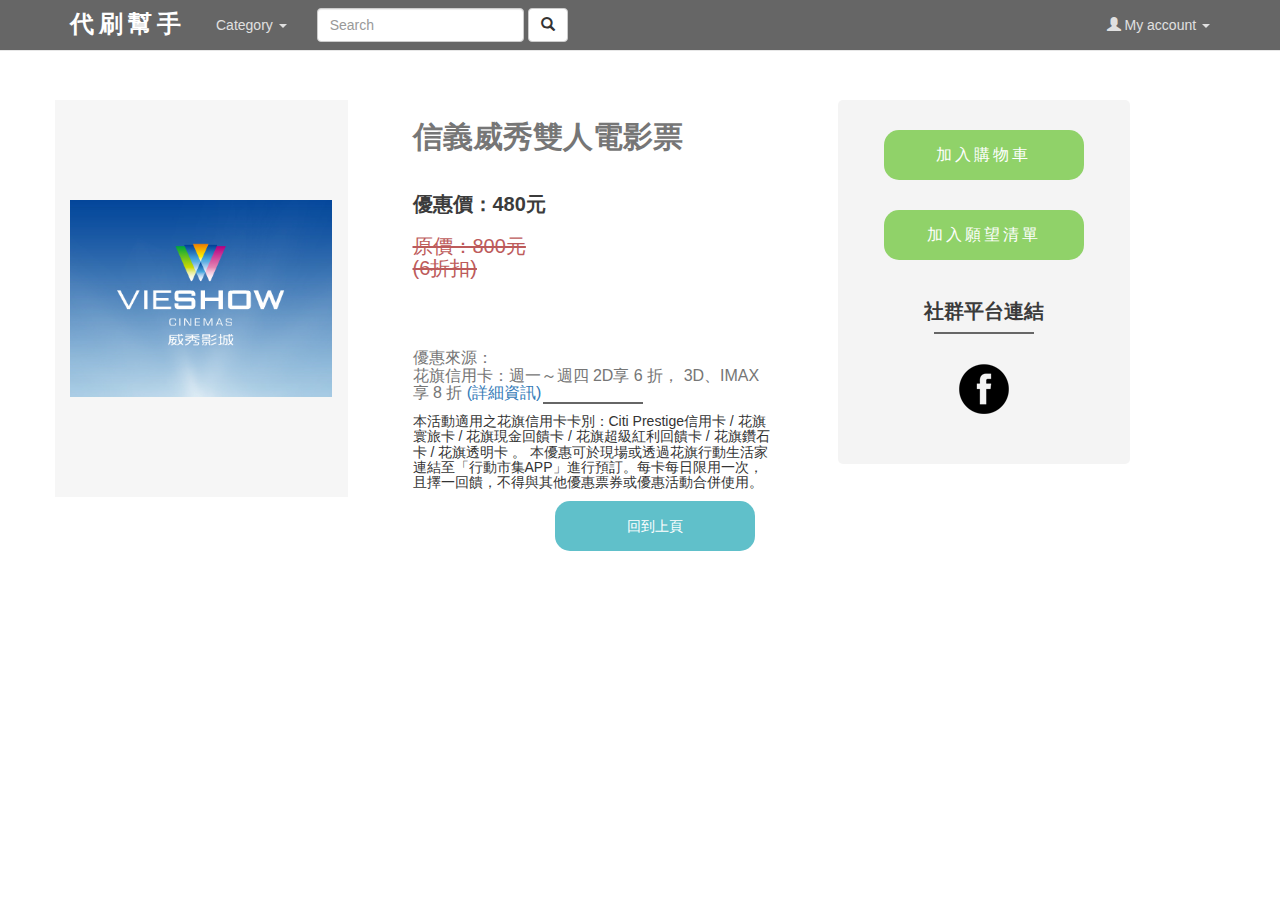
<file: good_page.html>
<!DOCTYPE html>
<html>
  <head>
    <meta charset="utf-8">
    <meta name="viewport" content="width=device-width, initial-scale=1">
    <link rel="stylesheet" href="css/bootstrap.min.css">
    <link rel="stylesheet" href="css/good_page.css">
    <title>hello</title>
  </head>
  <body>
    <nav class="navbar navbar-default navbar-fixed-top">
      <div class="container">
        <div class="row">
        <div class=" col-md-12 ">
        <div class="navbar-header">
          <button class="navbar-toggle" data-target="#navbar-hanburger" data-toggle="collapse" type="button">
            <span class="icon-bar"></span>
            <span class="icon-bar"></span>
            <span class="icon-bar"></span>
          </button>
          <a class="navbar-brand" href="index.html">
            <h4>代刷幫手</h4>
          </a>
        </div> <!-- navbar-header -->
        <div class="navbar-collapse collapse" id="navbar-hanburger">
          <ul class="nav navbar-nav">

            <li class="dropdown">
              <a href="#" class="dropdown-toggle" data-toggle="dropdown">Category <strong class="caret"></strong></a>
              <ul class="dropdown-menu">
                <li><a href="shop1.html">美食</a></li>
                <li><a href="shop2.html">休閒</a></li>
                <li><a href="shop3.html">住宿</a></li>
                <li><a href="#"></a></li>
                <li><a href="shop4.html">購物</a></li>
              </ul><!-- end dropdown-menu -->
            </li>
          </ul>
          <form class="navbar-form navbar-left" role="search">
            <input  type="text" class="form-control"
            placeholder="Search">
            <button type="submit" class="btn btn-default">
              <span class="glyphicon glyphicon-search"></span>
            </button>
          </form>
          <ul class="nav navbar-nav navbar-right">
            <li class="dropdown">
              <a href="#" class="dropdown-toggle" data-toggle="dropdown"><span class="glyphicon glyphicon-user"></span> My account <strong class="caret"></strong></a>
              <ul class="dropdown-menu">
                <li><a href="#"><span class="glyphicon glyphicon-cog"></span> Settings</a></li>
                <li><a href="#"><span class="glyphicon glyphicon-wrench"></span> Update Profile</a></li>
                <li><a href="#"><span class="glyphicon glyphicon-briefcase"></span> Billing</a></li>
                <li class="divider"></li>
                <li><a href="#"><span class="glyphicon glyphicon-off"></span> Sign out</a></li>
              </ul>
            </li>
          </ul><!-- end nav pull-right -->
        </div><!-- /.navbar-collapse -->
      </div>
    </div>
      </div><!-- /.container -->
    </nav>
    <div class="container"   >


    <div class="row">
      <div class="col-md-3 fixed" id="good_photo">

          <img src="images/good_img.jpg" class="img_fixed img-responsive" alt="">
        </div>
        <div class="col-md-4 fixed fixed_content">

          <h1>信義威秀雙人電影票</h1>
              <h4>優惠價：480元</h4>
              <h3>原價：800元 </br> (6折扣)</h3>

              <h4 id="from">優惠來源：</br>
                花旗信用卡：週一～週四
2D享 6 折， 3D、IMAX享 8 折 <a href="#">(詳細資訊)</a>
                    <div class="line">

                    </div>
                    <h5>
本活動適用之花旗信用卡卡別：Citi Prestige信用卡 / 花旗寰旅卡 / 花旗現金回饋卡 / 花旗超級紅利回饋卡 / 花旗鑽石卡 / 花旗透明卡 。
本優惠可於現場或透過花旗行動生活家連結至「行動市集APP」進行預訂。每卡每日限用一次，且擇一回饋，不得與其他優惠票券或優惠活動合併使用。</h5>
          </div>
          <div class="col-md-3 fixed fixed_2 bg_color">

              <div class="button first_button">
                <a href="#">加入購物車</a>
              </div>

                  <div class="button second_button">
                    <a href="#">加入願望清單</a>
                  </div>

                  <h4>社群平台連結</h4>
                  <div class="line">

                  </div>
                  <div id="fb-root"></div>
<script>(function(d, s, id) {
  var js, fjs = d.getElementsByTagName(s)[0];
  if (d.getElementById(id)) return;
  js = d.createElement(s); js.id = id;
  js.src = "//connect.facebook.net/zh_TW/sdk.js#xfbml=1&version=v2.8";
  fjs.parentNode.insertBefore(js, fjs);
}(document, 'script', 'facebook-jssdk'));</script>
                  <div class="share_button">


                  <div class="fb-share-button" data-href="https://curfan.github.io/final/" data-layout="button_count" data-size="small" data-mobile-iframe="false"><a class="fb-xfbml-parse-ignore" target="_blank" href="https://www.facebook.com/sharer/sharer.php?u=https%3A%2F%2Fcurfan.github.io%2Ffinal%2F&amp;src=sdkpreparse"><img src="images/share_button.png" alt=""></a></div>
                </div>
      </div>

          </div>
          <div class="container">

          <div class="row">
            <div class="col-md-12">




          <div class="back_button">
              <a href="shop3.html">回到上頁</a>

          </div>
        </div>
        </div>
</div>

      <div class="row" id="myJumbotron">
      </div><!-- end myJumbotron-->

      <div class="row" id="myThumbnailHeading">
      </div><!-- end myThumbnailHeading -->

      <div class="row" id="myThumbnail">
      </div><!-- end myThumbnail -->

      <div class="row" id="myTabInfo">
      </div><!-- end myTabInfo -->

    </div><!-- end container -->

    <footer>
    </footer>
    <script src="js/jquery.min.js"></script>
    <script src="js/bootstrap.min.js"></script>
  </body>
</html>
</file>
<file: css/good_page.css>
.navbar-brand {
  padding: 12px 15px;
}
.navbar {
  background: #666666;
}
.navbar-header h4{
  color:white;
margin-top:-1px;
font-size: 24px;
font-weight: bold;
letter-spacing: 5px;
}
.jumbotrump{
   background: url('../images/love-beans-caffeine-coffee.png') top center repeat;
}
/* --------------------------------------
 Carousel
 -------------------------------------- */

.good_picture{
  background: pink;
}
#good_photo{

  background: #F6F6F6;
  padding-bottom: 100px;
}
.fixed{
  margin-top: 100px;
}
.fixed_content{
  margin-left: 50px;
}
.fixed h1{
  font-size: 30px;
  color:#767676;
  font-weight: bolder;
}
.fixed h4{
  font-size: 20px;
  padding-top: 30px;
  font-weight: bold;
  color: #3B3B3B;
}
.fixed h3{
  font-size: 20px;
  padding-top: -10px;
  color:#BD5B5B;
  text-decoration: line-through;
}
.fixed #from{
  padding-top: 60px;
  font-weight: normal;
  color:#767676;
  font-size: 16px;

}
.img_fixed{
  padding-top: 100px;
}
.button{
  width:200px;
  height:50px;
  background: #90D269;
  border-radius: 15px;
  margin: 0 auto;
  margin-top: 30px;
  text-align: center;
}
.first_button a{
  color:white;
  line-height: 50px;
  font-size: 16px;
  letter-spacing: 3px;
}
.second_button a{
  color:white;
  line-height: 50px;
  font-size: 16px;
  letter-spacing: 3px;
}

.fixed_2{
  text-align: center;
}

.line{
  width:100px;
  height:2px;
  background:#666666;
  margin: 0 auto;
}
.share_button{
  width:100px;
  height:100px;
  margin: 0 auto;
  margin-top: 30px;
}
.bg_color{
  background:#F4F4F4;
  border-radius: 5px;
  margin-left: 50px;
}
.back_button{
  width:200px;
  height:50px;
  background: #60C0CA;
  margin: 0 auto;
  border-radius: 15px;
  text-align: center;
  line-height: 50px;
  color:white;
  text-decoration: none;
  transition: opacity 0.5s ease-in-out;
}

.back_button a{
  color:white;
  text-decoration: none;
  transition: opacity 0.5s ease-in-out;
}
.back_button:hover{
  opacity:0.7;
}
 #myCarousel .item {height: 400px;}

 #slide1 {
   background: url('../images/carousel_medium_01.jpg') top center repeat;
 }

 #slide2 {
   background: url('../images/carousel_medium_02.jpg') top center repeat;
 }

 #slide3 {
   background: url('../images/carousel_medium_03.jpg') top center repeat;
 }

 /* --------------------------------------
    Media Queries
    -------------------------------------- */

@media (min-width: 1200px) {

 #myCarousel .item {height: 500px;}

 #myCarousel {font-size: 1.5rem;}



 #slide2 {
   background: url('../images/carousel_large_02.jpg') top center repeat;
 }

 #slide3 {
   background: url('../images/carousel_large_03.jpg') top center repeat;
 }

}

@media (max-width: 768px) {

 #myCarousel .item {height: 310px;}

 #myCarousel {font-size: 0.8rem;}

#slide1 {
  background: url('../images/love-beans_md.png') top center repeat;
}

#slide2 {
  background: url('../images/carousel_small_02.jpg') top center repeat;
}

#slide3 {
  background: url('../images/carousel_small_03.jpg') top center repeat;
}


}

/* --------------------------------------
 Global Styles
 -------------------------------------- */



/* --------------------------------------
 Media Queries
 -------------------------------------- */

/* Portrait & landscape phone */
@media (max-width: 480px) {

}

/* Landscape phone to portrait tablet */
@media (max-width: 768px) {

}

/* Large desktop */
@media (min-width: 1200px) {

}
</file>
